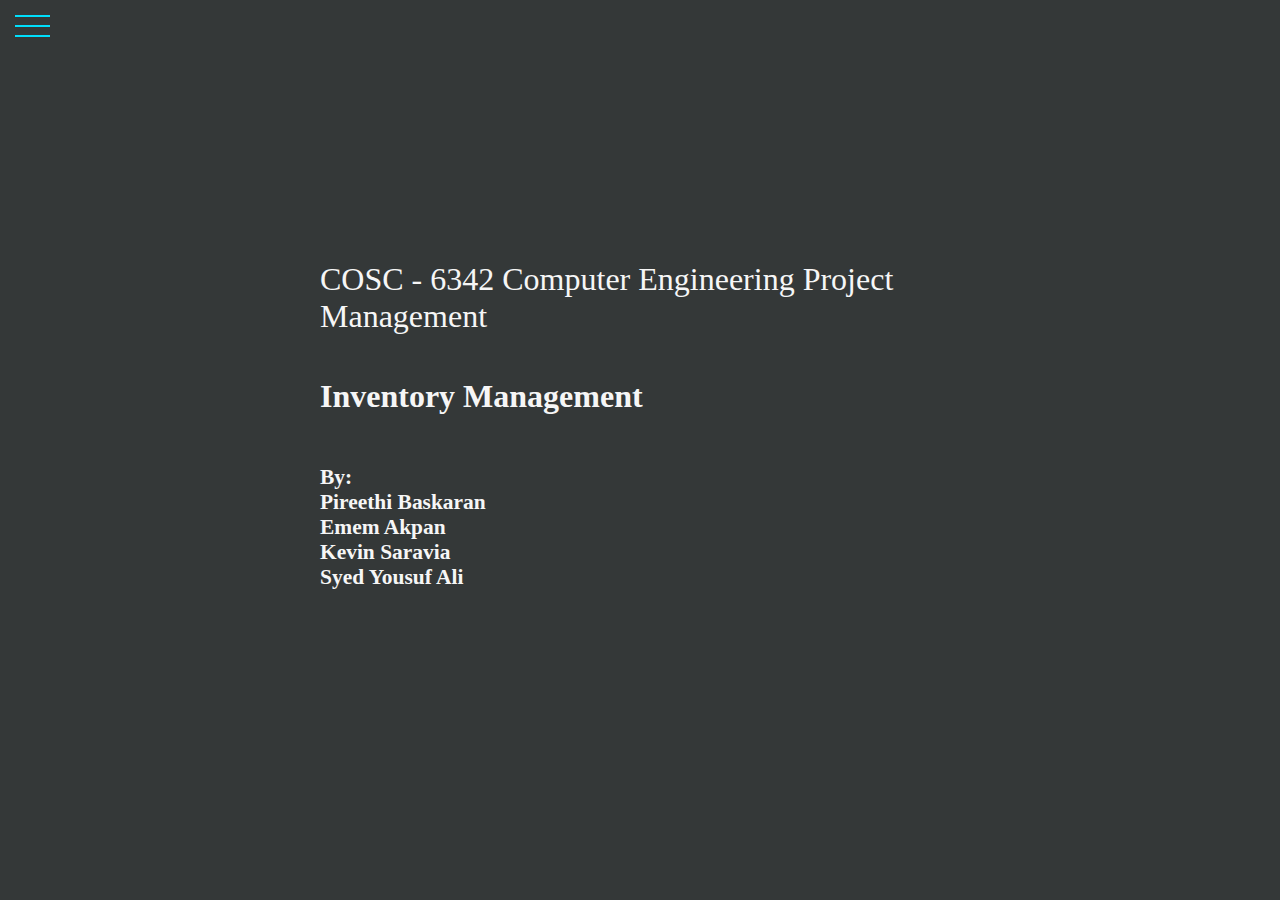
<file: InvManagement/index.html>
<head>
  
  <link rel="stylesheet" type="text/css" href="css\stylesheet1.css">
</head>




<div id="page-wrapper">
  <div id="title">COSC - 6342 Computer Engineering Project Management
    <h4>Inventory Management</h4>
    <h6>By:
      <br>Pireethi Baskaran
      <br>Emem Akpan
      <br>Kevin Saravia
      <br>Syed Yousuf Ali
  </div>
</div>



<div id="btn">
	<div id='top'></div>
	<div id='middle'></div>
	<div id='bottom'></div>
</div>
<div id="box">
	<div id="items">
		<div class="item"><a href="Contacts.html">Contacts </a></div>
		<div class="item"><a href="Products.html">Products </a></div>
		<div class="item"><a href="SalesOrder.html">SalesOrder </a></div>
	</div>
</div>

<body>
  <script src="js\jstylesheet1.js"></script>
</body>
</file>
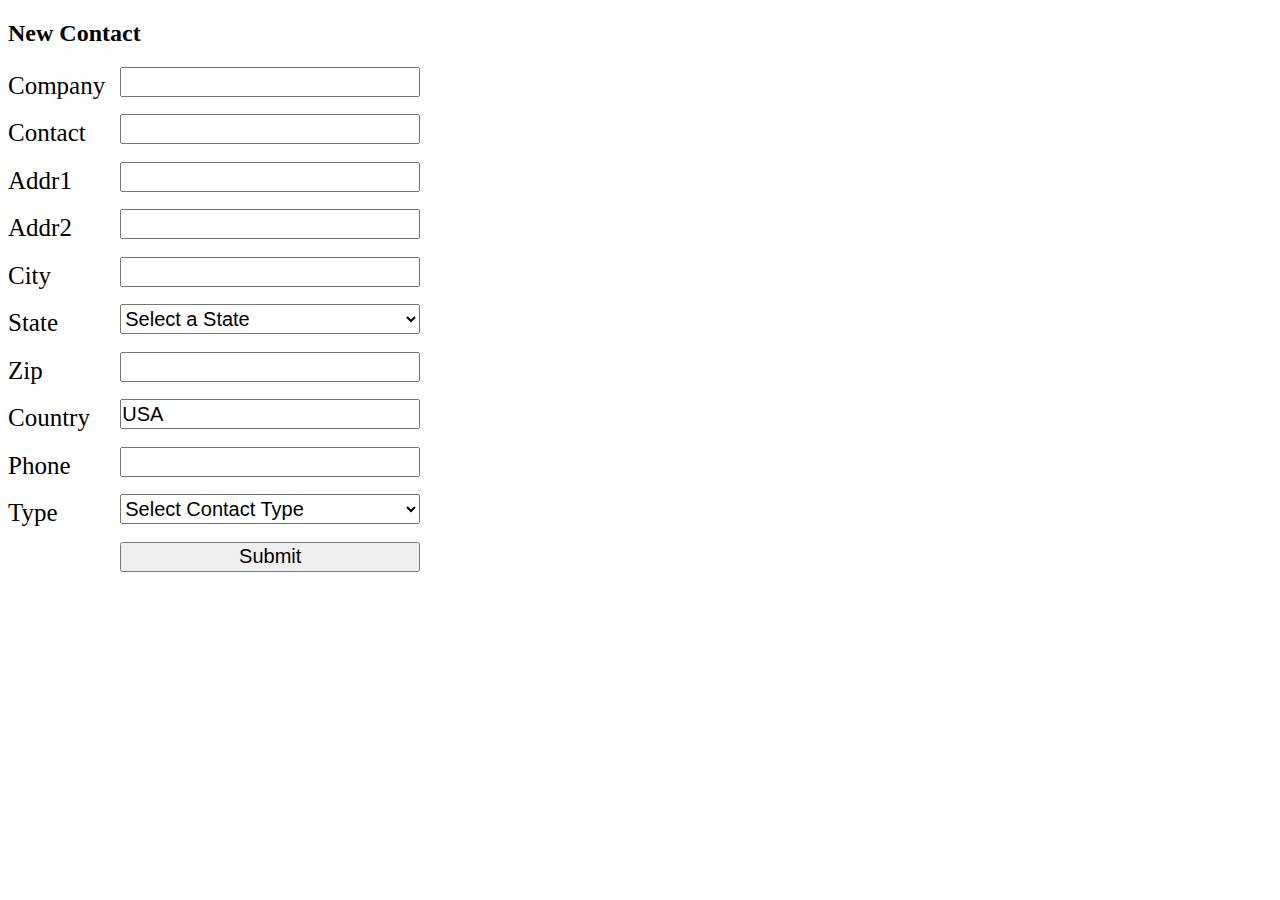
<file: NewContact.html>
﻿<!DOCTYPE html>

<html lang="en" xmlns="http://www.w3.org/1999/xhtml">
<head>
    <meta charset="utf-8" />
    <title>New Contact</title>
    <link href="ProjectStylesheet.css" rel="stylesheet" type="text/css">
</head>
<body>
    <form>
        <h2>New Contact</h2>
        <div class='container'>

            <input class="spacing" type="text" name="Company_Name" />
            <label for="Company">Company</label>

            <input class="spacing" type="text" name="Contact_Name" />
            <label for="Contact">Contact</label>

            <input class="spacing" type="text" name="Address1" />
            <label for="Address1">Addr1</label>

            <input class="spacing" type="text" name="Address2" />
            <label for="Address2">Addr2</label>

            <input class="spacing" type="text" name="City" />
            <label for="City">City</label>



            <select class="spacing" name="state">
                <option value="" selected="selected">Select a State</option>
                <option value="AL">Alabama</option>
                <option value="AK">Alaska</option>
                <option value="AZ">Arizona</option>
                <option value="AR">Arkansas</option>
                <option value="CA">California</option>
                <option value="CO">Colorado</option>
                <option value="CT">Connecticut</option>
                <option value="DE">Delaware</option>
                <option value="DC">District Of Columbia</option>
                <option value="FL">Florida</option>
                <option value="GA">Georgia</option>
                <option value="HI">Hawaii</option>
                <option value="ID">Idaho</option>
                <option value="IL">Illinois</option>
                <option value="IN">Indiana</option>
                <option value="IA">Iowa</option>
                <option value="KS">Kansas</option>
                <option value="KY">Kentucky</option>
                <option value="LA">Louisiana</option>
                <option value="ME">Maine</option>
                <option value="MD">Maryland</option>
                <option value="MA">Massachusetts</option>
                <option value="MI">Michigan</option>
                <option value="MN">Minnesota</option>
                <option value="MS">Mississippi</option>
                <option value="MO">Missouri</option>
                <option value="MT">Montana</option>
                <option value="NE">Nebraska</option>
                <option value="NV">Nevada</option>
                <option value="NH">New Hampshire</option>
                <option value="NJ">New Jersey</option>
                <option value="NM">New Mexico</option>
                <option value="NY">New York</option>
                <option value="NC">North Carolina</option>
                <option value="ND">North Dakota</option>
                <option value="OH">Ohio</option>
                <option value="OK">Oklahoma</option>
                <option value="OR">Oregon</option>
                <option value="PA">Pennsylvania</option>
                <option value="RI">Rhode Island</option>
                <option value="SC">South Carolina</option>
                <option value="SD">South Dakota</option>
                <option value="TN">Tennessee</option>
                <option value="TX">Texas</option>
                <option value="UT">Utah</option>
                <option value="VT">Vermont</option>
                <option value="VA">Virginia</option>
                <option value="WA">Washington</option>
                <option value="WV">West Virginia</option>
                <option value="WI">Wisconsin</option>
                <option value="WY">Wyoming</option>
            </select>
            <label for="state">State</label>

            <input class="spacing" type="text" name="Zipcode" />
            <lable for"Zip">Zip</lable>

            <input class="spacing" type="text" name="country" value="USA" />
            <label for="Country">Country</label>

            <input class="spacing" type="text" name="Phone_number" />
            <label for="phone">Phone</label>

            <select class="spacing"name="Contact_Type">
                <option value="" selected="selected">Select Contact Type</option>
                <option value="Customer">Customer</option>
                <option value="Vendor">Vendor</option>

            </select>
            <label for="contact_type">Type</label>
            <input type="submit" />

        </div>
        
    </form>

</body>
</html>
</file>
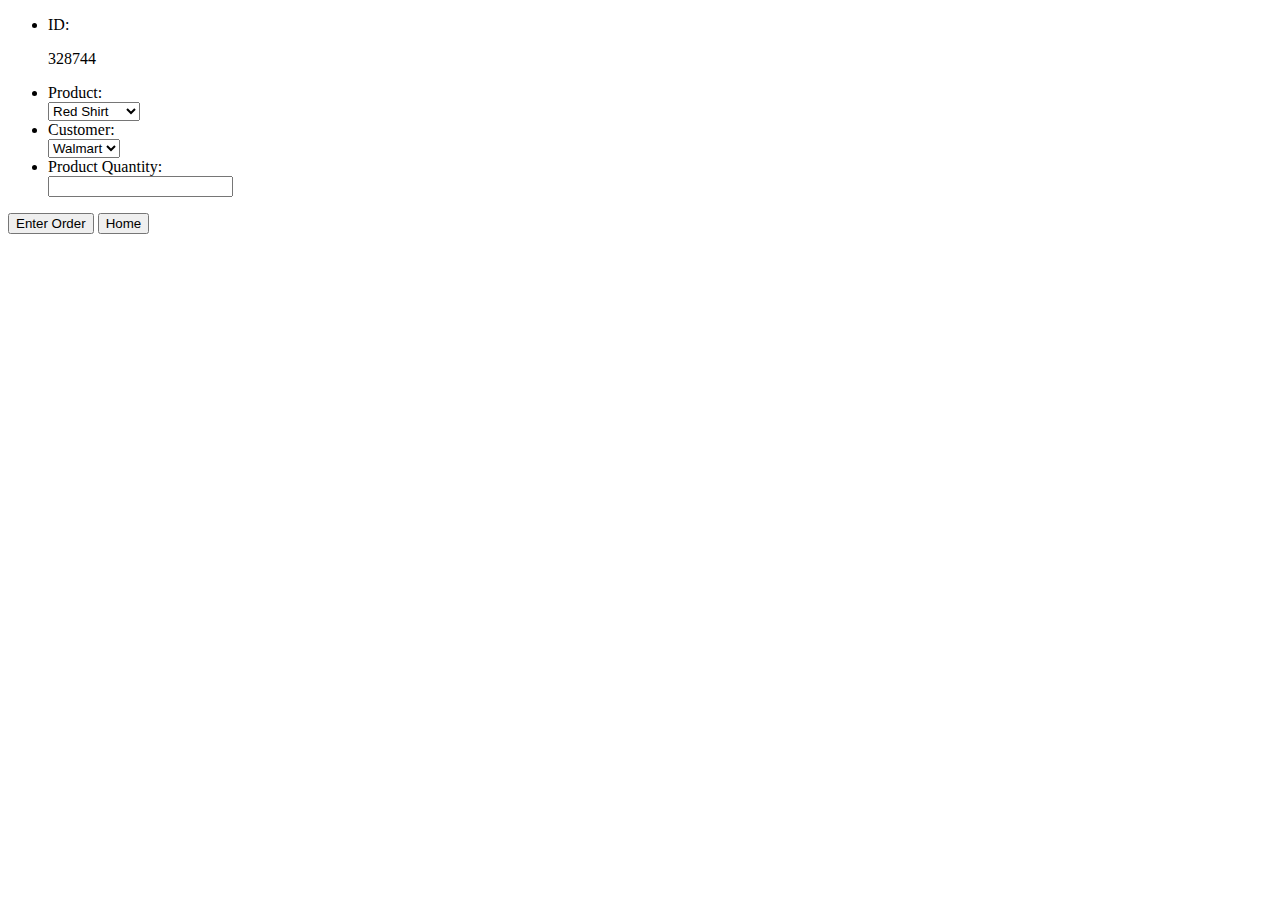
<file: SalesOrder.html>
<!DOCTYPE html>
<html>
<head>

</head>
<body>

<ul>
  <li>ID:               </li>
  <p id="rand"></p>
  <li>Product:          </li>
  <select>
      <option value="Red Shirt">Red Shirt</option>
      <option value="Blue Shirt">Blue Shirt</option>
      <option value="Yellow Shirt">Yellow Shirt</option>
      <option value="Purple Shirt">Purple Shirt</option>
    </select>
  <li>Customer:         </li>
    <select>
        <option value="Walmart">Walmart</option>
        <option value="Target">Target</option>
        <option value="Ross">Ross</option>
        <option value="Klein">Klein</option>
      </select>
  <li>Product Quantity: </li>
    <form action="/PhP.php">
      <input type="text" name="amount">
    </form>
</ul>    
<button type="button" action=>Enter Order</button>
<a href="index.html"></a><button type="button" action=>Home</button>
      
<script>
  var number = randomGen();
  document.getElementById("rand").innerHTML = number;

  function randomGen(){
    return Math.floor(Math.random() * 1000000);
  }
</script>
</body>
</html>
</file>
<file: ProjectStylesheet.css>
﻿.container {
    display: grid;
    grid-template-columns: 1fr 1em 3fr;
    grid-gap: 0.3em 0.6em;
    grid-auto-flow: dense;
    font-size: 25px;
}


input, select {
    grid-column: 2/4;
    width: 300px;
    padding: 0;
    margin: 0;
    height: 30px;
    -moz-box-sizing: border-box;
    -webkit-box-sizing: border-box;
    box-sizing: border-box;
    font-size:20px;
   
}


.spacing {
    margin-bottom: 10px;
}

div{
    width:300px;
    height:50px;
    line-height:150%;
    
}
</file>
